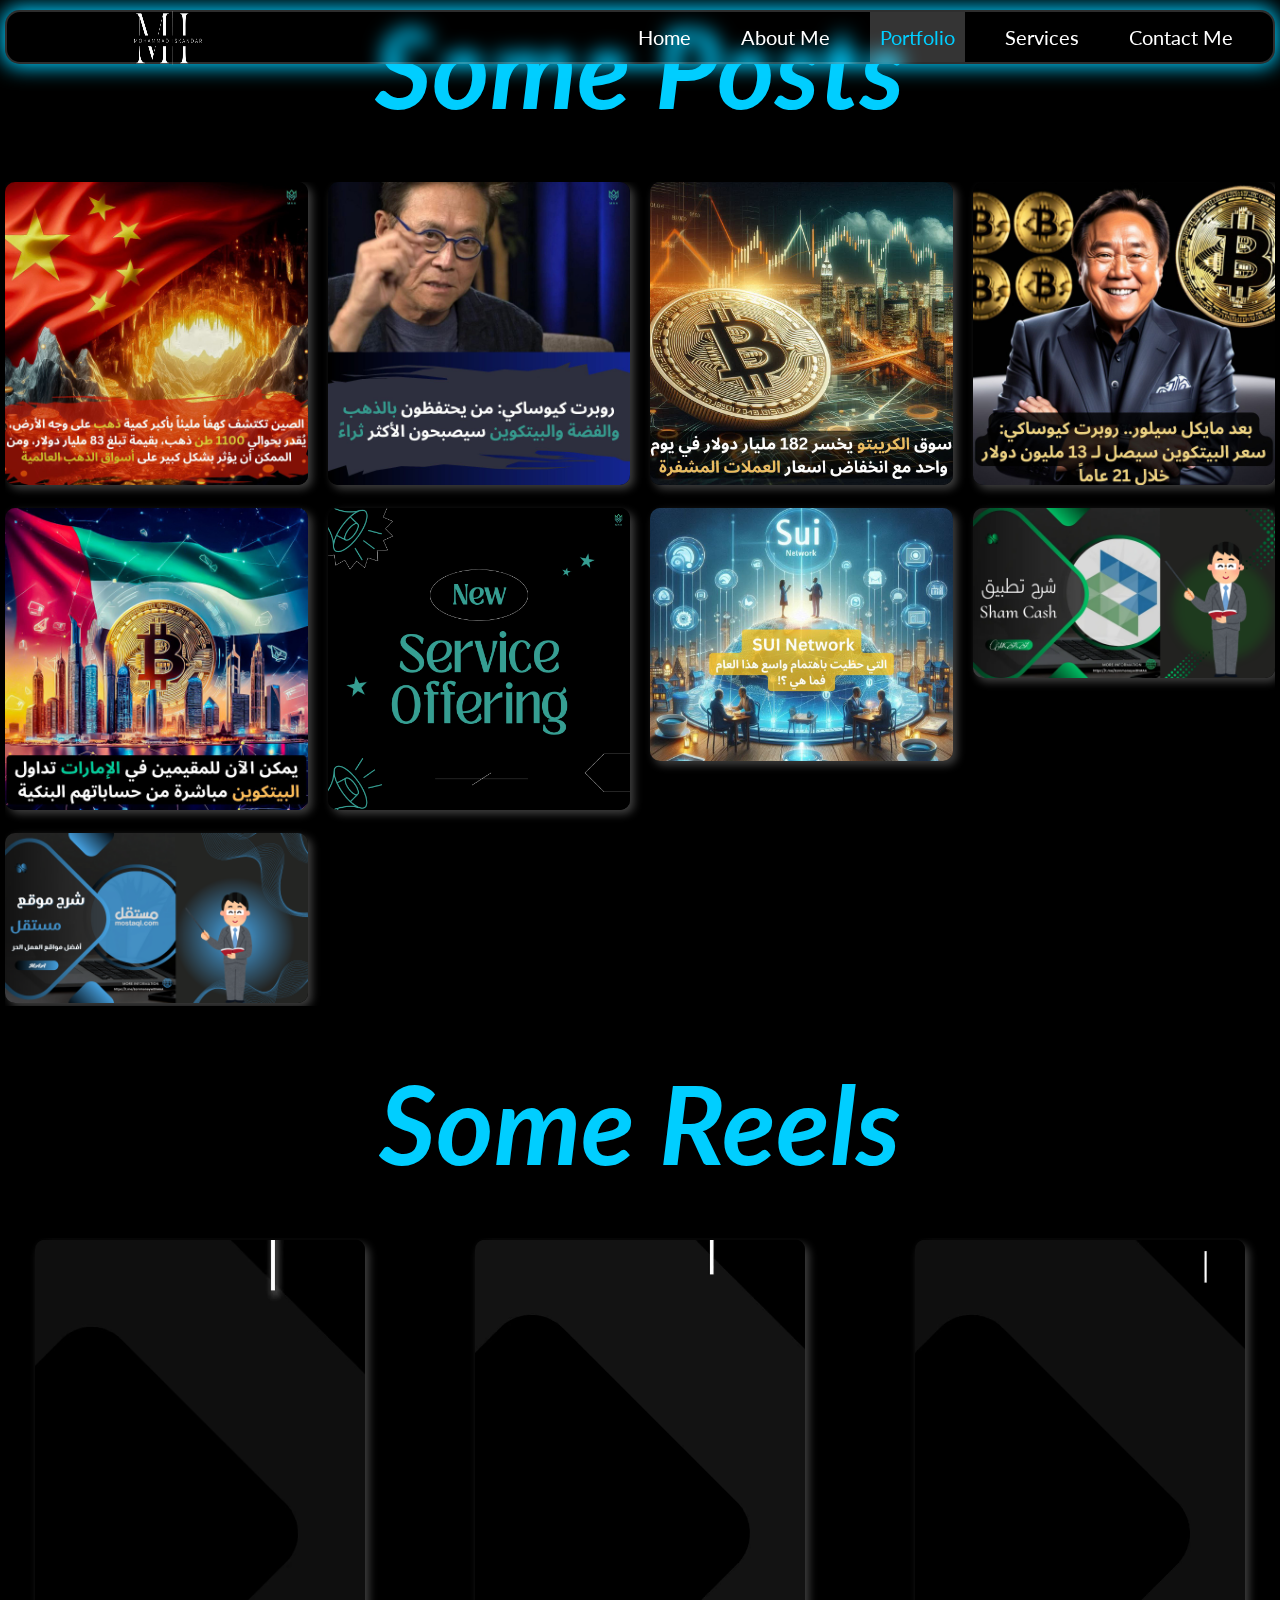
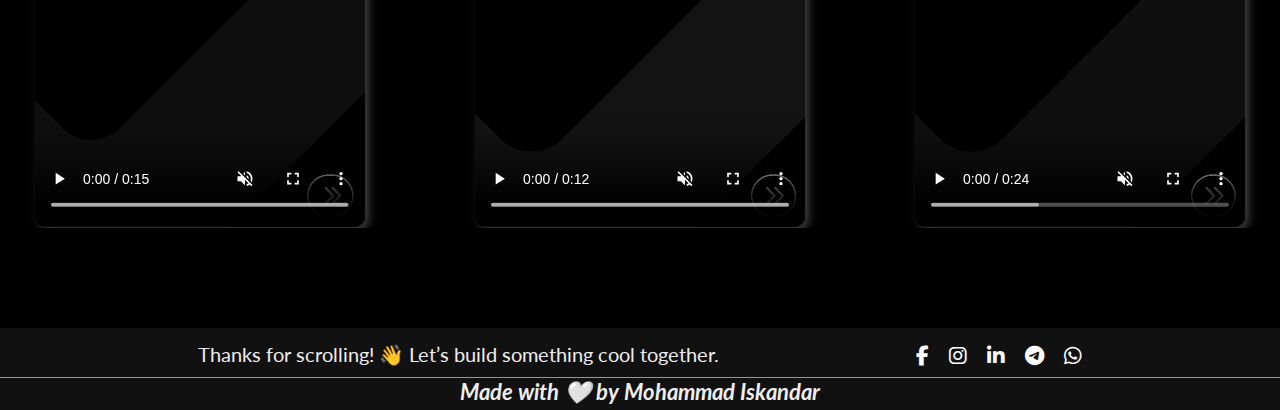
<file: HTML_Files/MAAWorks.html>
<!DOCTYPE html>
<html lang="en">
<head>
    <meta charset="UTF-8">
    <meta name="viewport" content="width=device-width, initial-scale=1.0">
    <title>MAA Works</title>
    <!-- google-fonts  -->
    <link rel="preconnect" href="https://fonts.googleapis.com">
    <link rel="preconnect" href="https://fonts.gstatic.com" crossorigin>
    <link href="https://fonts.googleapis.com/css2?family=Lato:ital,wght@0,100;0,300;0,400;0,700;0,900;1,100;1,300;1,400;1,700;1,900&display=swap" rel="stylesheet"></head>
    <!-- css files  -->
    <link rel="stylesheet" href="../CSS_Files/main.css">
    <!-- font-awesome -->
    <link rel="stylesheet" href="https://cdnjs.cloudflare.com/ajax/libs/font-awesome/6.4.0/css/all.min.css">
    <link rel="shortcut icon" type="x-icon" href="../Images/XIcon.png">
    <body class="body_container">
        <section class="loader" id="preloader">
            <div class="slider" style="--i:0"></div>
            <div class="slider" style="--i:1"></div>
            <div class="slider" style="--i:2"></div>
            <div class="slider" style="--i:3"></div>
            <div class="slider" style="--i:4"></div>
        </section>
    <header class="container">
        <nav>
            <div class="logo">
                <a href=""><img src="../Images/Logo.png" alt="Mohammad_iskandar_logo"></a>
            </div>
            <ul class="links">
                <i class="fa-solid fa-bars mobile-trigger"></i>
                <li><a href="../index.html" >Home</a></li>
                <li><a href="../index.html">About Me</a></li>
                <li class="portfolioLi">
                    <a href="../index.html" class="active">Portfolio</a>
                        <ul class="works">
                            <li><a href="MiskCampingWorks.html">Misk Camping</a></li>
                            <li><a href="MAAWorks.html" class="active">MAA</a></li>
                            <li><a href="CoursesHubWorks.html">Courses Hub</a></li>
                        </ul> 
                </li>
                <li><a href="../index.html">Services</a></li>
                <li><a href="../index.html">Contact Me</a></li>
            </ul>
            <div class="mobile-overlay">
                <div class="mobile-content">
                    <span class="mobile-close">&times;</span>
                    <ul class="mobile-list">
                        <li><a href="../index.html">Home</a></li>
                        <li><a href="../index.html">About Me</a></li>
                        <li class="portfolioLi">
                            <a href="../index.html"class="active">Portfolio</a>
                                <ul class="works">
                                    <li><a href="MiskCampingWorks.html">Misk Camping</a></li>
                                    <li><a href="MAAWorks.html" class="active">MAA</a></li>
                                    <li><a href="CoursesHubWorks.html">Courses Hub</a></li>
                                </ul> 
                        </li>
                        <li><a href="../index.html">Services</a></li>
                        <li><a href="../index.html">Contact Me</a></li>
                    </ul>
                </div>
            </div>
        </nav>
    </header>
    <div class="container postsAndReels maa">
        <h1 class="main-title">
            <span class="fast-flicker">Some </span>  <span class="flicker"> Posts </span> 
        </h1>
        <div class="posts">
            <div class="post 1"><img src="../Images/MAA/p1.jpg" alt="" loading="lazy" class="box hidden"id="main-img"></div>
            <div class="post 2"><img src="../Images/MAA/p2.jpg" alt="" loading="lazy" class="box hidden"></div>
            <div class="post 3"><img src="../Images/MAA/p3.jpg" alt="" loading="lazy" class="box hidden"></div>
            <div class="post 4"><img src="../Images/MAA/p4.jpg" alt="" loading="lazy" class="box hidden"></div>
            <div class="post 5"><img src="../Images/MAA/p5.jpg" alt="" loading="lazy" class="box hidden"></div>
            <div class="post 6"><img src="../Images/MAA/p6.png" alt="" loading="lazy" class="box hidden"></div>
            <div class="post 7"><img src="../Images/MAA/p7.jpg" alt="" loading="lazy" class="box hidden"></div>
            <div class="post 8"><img src="../Images/MAA/p8.png" alt="" loading="lazy" class="box hidden"></div>
            <div class="post 8"><img src="../Images/MAA/p9.png" alt="" loading="lazy" class="box hidden"></div>
        </div>
        <h1 class="main-title">
            <span class="fast-flicker">Some </span>  <span class="flicker"> Reels </span> 
        </h1>
        <div class="reels">
            <div class="reel 1" class="box hidden"><video src="../Reels/MAA/r1.mp4" controls muted alt="reel1"></video></div>
            <div class="reel 2" class="box hidden"><video src="../Reels/MAA/r2.mp4" controls muted alt="reel2"></video></div>
            <div class="reel 3" class="box hidden"><video src="../Reels/MAA/r3.mp4" controls muted alt="reel3"></video></div>
        </div>
    </div>

    <footer class="site-footer">
        <div class="parAndIcons">
            <p>Thanks for scrolling! 👋 Let’s build something cool together.</p>
            <div class="social-icons">
                <a href="https://www.facebook.com/mohammad.skendar?mibextid=ZbWKwL" target="_blank" class="facebook" alt ="Link For My Facebook Account"><i class="fa-brands fa-facebook-f"></i></a>
                <a href="https://www.instagram.com/mohammad_h_iskandar?igshid=OGQ5ZDc2ODk2ZA==" target="_blank" class="instagram"alt ="Link For My Instagram Account"><i class="fa-brands fa-instagram"></i></a>
                <a href="https://www.linkedin.com/in/mohammad-iskandar-b08191288/"  target="_blank" class="linkedin"alt ="Link For My Linkedin Account"><i class="fa-brands fa-linkedin-in"></i></a>
                <a href="https://t.me/Mohammadiskandar" target="_blank" class="telegram" alt ="Link For My telegram Account" ><i class="fa-brands fa-telegram"></i></a>
                <a href="https://wa.me/message/3RIU5T7NWC5PE1" target="_blank" class="whatsapp" alt ="Link For My whatsapp Account" ><i class="fa-brands fa-whatsapp"></i></a>
            </div>
        </div>
        <p class="madeWith">Made with 🤍 by Mohammad Iskandar</p>
    </footer>
    <script src="../JS_Files/animations.js"></script> 
</body>
</html>
</file>
<file: CSS_Files/main.css>
* {
    margin: 0;
    padding: 0;
    box-sizing: border-box;
    -moz-box-sizing: border-box;
    -webkit-box-sizing: border-box;
}
:root
{
    --main-transition : 0.5s ;
    --special-text-color : #00ceff ;
    --gradient-color-1: #4e54c8;
    --gradient-color-2: #8f94fb;
    --gradient-color-3: #6a11cb;
}
/* Google Fonts */
.lato-thin {
    font-family: "Lato", sans-serif;
    font-weight: 100;
    font-style: normal;
}

.lato-light {
    font-family: "Lato", sans-serif;
    font-weight: 300;
    font-style: normal;
}

.lato-regular {
    font-family: "Lato", sans-serif;
    font-weight: 400;
    font-style: normal;
}

.lato-bold {
    font-family: "Lato", sans-serif;
    font-weight: 700;
    font-style: normal;
}

.lato-black {
    font-family: "Lato", sans-serif;
    font-weight: 900;
    font-style: normal;
}

.lato-thin-italic {
    font-family: "Lato", sans-serif;
    font-weight: 100;
    font-style: italic;
}

.lato-light-italic {
    font-family: "Lato", sans-serif;
    font-weight: 300;
    font-style: italic;
}

.lato-regular-italic {
    font-family: "Lato", sans-serif;
    font-weight: 400;
    font-style: italic;
}

.lato-bold-italic {
    font-family: "Lato", sans-serif;
    font-weight: 700;
    font-style: italic;
}

.lato-black-italic {
    font-family: "Lato", sans-serif;
    font-weight: 900;
    font-style: italic;
}
/* End Google Fonts */
html,
body {
    height: auto;
    width: 100%;
    font-family: "Lato", sans-serif;
    background-color: black;
    scroll-behavior: smooth;
}
.body_container
{
    max-width: 1366px;
    margin: auto;
}
@media (max-width:300px)
{
    body{
        width: fit-content;
        height: auto;
    }
}
::-webkit-scrollbar
{
    width: 9px;
    
}
::-webkit-scrollbar-track
{   
    background: #232323;
    border-radius: 10px;
}
::-webkit-scrollbar-thumb
{
    background-color: var(--special-text-color);
    border-radius: 10px;
}

::-webkit-scrollbar-thumb:hover
{
    background-color: #029ec3;
}
.container  
{
    width: -webkit-fill-available;
    margin: 0 5px 0 5px;
}

.title {
    position: absolute;
    top: 50%;
    left: 50%;
    transform: translate(-50%, -50%);
    background: rgb(255 255 255 / 26%);
    border-radius: 10px;
    border: 1px solid rgb(255 255 255 / 15%);
    backdrop-filter: blur(10px);
    -webkit-backdrop-filter: blur(10px);
    font-size: 30px;
    font-family: sans-serif;
    padding: 30px 40px;
    text-align: center;
    line-height: 1.4;
}
header{
    backdrop-filter: blur(10px);
    box-shadow: 0px 0px 20px 3px var(--special-text-color);
    border: 2px solid rgb(255 255 255 / 18%);
    border-radius: 15px;
    z-index: 20;
    position: fixed;
    top: 10px;
    height: 6vh;
    left: 0;
}
nav{
    display: flex;
    justify-content: space-between;
    align-items: center;
    height: 100%;
}
nav .logo img {
    width: 100px;
    height: 6vh;
    margin-left: 110px;
    transform: translateY(2px);
}
nav ul 
{
    display: flex;
    justify-content: space-evenly;
    align-items: center;
    list-style: none;
    height: 100%;
}
nav ul i {
    display: none !important;
}
nav ul.links li {
    margin-right: 30px;
    font-size: 20px;
    height: 100%;
    position: relative;
}
nav ul li a {
    text-decoration: none;
    color: white;
    height: 100%;
    display: flex;
    align-items: center;
    justify-content: center;
    padding: 0 10px;
    transition: var(--main-transition);
}
nav ul li a.active
{
    background: #eeeeee38;
    color: var(--special-text-color);
}
nav ul li a:hover
{
    background: #eeeeee38;
    color: var(--special-text-color);
}
/* Media  for header */
/* Mobile - Small devices (up to 767px) */
@media (max-width: 450px) {
    nav .logo img{
        width: 80px !important;
        height: 4vh !important;
    }
}
@media (max-width: 767px) {
    nav .logo img{
        width: 90px ;
        height: 6vh ;
        margin-left: 20px;
        transform: translateY(2px);
    }
    nav ul i {
        display: block !important;
        margin-right: 25px;
        font-size: 30px;
    }
    nav ul.links li{
        display: none;
    }
}

/* Tablet - Medium devices (768px to 1024px) */
@media (min-width:768px) and (max-width:1024px) {
    nav ul li{
        font-size: 15px;
    }
    nav .logo img
    {
        margin-left: 50px;
        transform: translateY(2px);

    }
}
.mobile-trigger {
    display: none !important;
    cursor: pointer !important; 
    color: white;
    font-size: 1.8rem;
    margin-right: 25px;
    transition: var(--main-transition);
}

.mobile-trigger:hover {
    opacity: 0.8;
    color: var(--special-text-color);
}
.mobile-overlay {
    display: none;
    position: fixed;
    top: 0;
    left: 0;
    width: 100%;
    height: 100%;
    background: rgb(0 0 0 / 12%);
    z-index: 9999;
    backdrop-filter: blur(10px);
    border-radius: 10px;
}
.mobile-content {
    position: relative;
    background: rgb(0 0 0 / 94%);
    width: 85%;
    max-width: 320px;
    margin: 10vh auto;
    padding: 30px;
    border-radius: 15px;
    border: 1px solid rgba(255, 255, 255, 0.25);
    overflow: hidden;
}
.mobile-close {
    position: absolute;
    top: 15px;
    right: 20px;
    color: white;
    font-size: 2.2rem;
    cursor: pointer;
    transition: var(--main-transition);
}
.mobile-close:hover {
    transform: scale(1.2);
    color: var(--special-text-color);
}
.mobile-list {
    list-style: none;
    display: flex;
    flex-direction: column;
    gap: 25px;
    margin-top: 20px;
}
.mobile-list li
{
    width: 150%;
}
.mobile-list li a {
    color: white !important;
    font-size: 1.3rem;
    text-decoration: none;
    padding: 12px 20px;
    display: block;
    border-radius: 8px;
    transition: var(--main-transition);
    border: 1px solid transparent;
    text-align: center;
}
.mobile-list li a:hover {
    background: rgba(238, 238, 238, 0.18);
    border-color: rgba(255, 255, 255, 0.2);
}
@media (max-width: 767px) {
    .desktop-menu {
        display: none !important;
    }
    
    .mobile-trigger {
        display: block !important;
    }
    
    .mobile-overlay.active {
        display: block;
    }
}
/* Start hero Sections */
.landing {
    display: flex;
    flex-wrap: wrap;
    height: 100vh;
    margin-bottom: 100px;
}
.hero_section {
    display: flex;
    flex-direction: row;
    flex-wrap: wrap;
    position: relative;
    height: 100vh;
    width: 100%;
}
.introduction 
{
    width: 740px;
    color: white;
    position: relative;
    height: fit-content;
    top: 50%;
    transform: translateY(-40%) !important;
    transition: var(--main-transition);
}
.hero_section .introduction h1 
{
    margin-left: 70px;
    font-size: 37px;
}
.hero_section .introduction h1 span
{
    font-size: 50px;
    color: var(--special-text-color);
}
.hero_section .introduction h2 
{
    margin : 20px 0 30px 70px;
    line-height: 1.4;
}
.hero_section .photo img 
{
    position: absolute;
    top: 18%;
    right: -5px;
    width: 570px;
    height: 570px;
    filter: drop-shadow(2px 4px 6px black) brightness(1.7);
    transition: var(--main-transition);
}
.hero_section .photo img.myImageForMobile
{
    display: none;
}
.cvAndSocial{
    display: flex;
    justify-content: space-evenly;
    align-items: center;
    gap: 30px;
}
.cvAndSocial a{
    color: white;
    text-decoration: none;
    display: flex;
    align-items: center;
    width: fit-content;
    padding: 5px 20px;
    border-radius: 10px;
    gap: 10px;
}
.cvAndSocial .socialMediaLinks
{
    display: flex;
}
.cvAndSocial .socialMediaLinks a{
    background: none  ;
    transition: var(--main-transition);
    font-size: 20px;
}
.cvAndSocial .socialMediaLinks a:hover{
    color: var(--special-text-color);
    transform: scale(1.1);
}
/* media for hero section  */
@media (max-width:450px) {
    .hero_section .photo img.myImageForMobile
        {
            display: block ;
            width: 130px !important;
            height: 130px !important;
            filter: brightness(1);
            position: relative;
            left: 0px !important;
            top: 31% !important;
        } 
        .introduction
        {
            top: 44%;
        }
}
@media (max-width: 767px)
{
        .hero_section .photo img {
        display: none;
        }
        .hero_section .photo img.myImageForMobile
        {
            position: relative;
            left: 0px;
            top: 57%;
            width: 180px;
            height: 170px;
            display: block;
            filter: brightness(1);
        } 
        .introduction
        {
            width: -webkit-fill-available;

            text-align: center;
        }
        .hero_section .introduction h1 ,
        .hero_section .introduction h2
        {
            margin-left: 0px;
        }
        .hero_section .introduction h1 br.break
        {
            display: block !important;
        }
        .hero_section .introduction h1 span
        {
            font-size: 37px;
        }
        .cvAndSocial
        {
            flex-direction: column;
        }
}
@media (min-width:768px) and (max-width:1024px)
{
    nav ul.links li{
        font-size: 17px;
    }
    .hero_section .photo img {
        display: none;
        }
}
/* AboutME_Contanier */
.about_me
{
    display: flex;
    height: 100vh;
    gap: 50px;
    position: relative;
    justify-content: center;
    align-items: center;
    margin-bottom: 70px;
}
.about_me_container
{
    position: relative;
    top: -90%;
    display: flex;
    flex-direction: row;
    margin: 0px 40px;
    flex-wrap: wrap;
    gap: 20px;
}
.about_me .text 
{
    width: -webkit-fill-available;
    max-width: 740px;
    color: white;
    transition: var(--main-transition);
}
.about_me .text h1 ,
.portfolio h1.main-title,
.services h1.main-title,
.contactme h1.main-title,
.postsAndReels h1.main-title
{
    font-size: 110px;
    font-style: italic;
    color: var(--special-text-color);
    position: relative;
    transition: var(--main-transition);
    z-index: 10;
    text-align: center;
}
.about_me .text h1
{
    left: -24%;
    top: 10%;
}
.about_me .text p
{
    font-size: 24px;
    line-height: 1.4;
    position: relative;
    top: 30px;
    text-align: justify;
    max-width: 700px;
}
.about_me .about_me_img img
{
    width: 450px;
    height: 540px;
    border-radius: 20%;
    box-shadow: 0px 0px 11px var(--special-text-color);
    top: 30px;
    position: relative;
    transition: var(--main-transition);
    filter: brightness(1.2);
}
.about_me_container .socialMediaLinks
{
    display: flex;
    position: relative;
    z-index: 1;
    gap: 30px;
    right: 0%;
    bottom: 140px;
}
.about_me_container .socialMediaLinks a{
    background: none  ;
    transition: var(--main-transition);
    font-size: 20px;
    color: white;
}
.socialMediaLinks a:hover{
    color: var(--special-text-color);
    transform: scale(1.1);
}
@media (max-width:900px)
{
    .about_me
    {
        flex-wrap: wrap;
        margin: 0 10px 150px;
    }
    .about_me .about_me_img
    {
        margin: auto !important;
    }
    .about_me .about_me_img img{
        width: 360px !important;
        height: 470px !important;
    
    }
    .about_me .text{
        top: -16%;
        position: relative;
        height: fit-content;
        text-align: center;
        max-width: 900px;
    }
    .about_me .text h1,
    .portfolio h1.main-title,
    .services h1.main-title,
    .contactme h1.main-title,
    .postsAndReels h1.main-title
    {
        font-size: 69px;
        left: 0%;
        top: -16%;
    }
    .about_me .text p
    {
        top: 0;
        font-size: 17px;
        margin: auto;
        text-align: center;
    }
    .about_me_container .about_me_img img
    {
        height: 200px;
        width: 200px;
        border-radius: 50%;
        filter: drop-shadow(2px 4px 6px black);
    }
}
@media (min-width:901px) and (max-width:1124px)
{
    .about_me{
        gap: 30px;
    }
    .about_me .about_me_img img
    {
        width: 400px;
        height: 450px;
    }
    .about_me .text {
        width: 400px;
    }
    .about_me .text h1
    {
        font-size: 90px;
        left: -35%;
        top: 10%;
        width: 570px;
    }
    .about_me .text p {
        font-size: 24px;
        top: 80px;
        max-width: 700px;
        width: 430px;
    }
}
.spikes 
{
    position: relative;
}
.spikes::after {
    content: '';
    position: absolute;
    right: 0;
    left: 0;
    top: -67px;
    z-index: 1;
    display: block;
    height: 60px;
    background-size: 30px 100%;
    background-image: linear-gradient(135deg, var(--special-text-color) 25%, transparent 25%), linear-gradient(225deg, var(--special-text-color) 25%, transparent 25%);
    background-position: 0 0;
}
@media (max-width :450px)
{
    .spikes::after {
        top: -140px !important;
    }
}
/* portfolio */
h1.portfolio-title {
    text-align: center !important;
    color: white !important;
    font-size: 100px !important;
    color: var(--special-text-color) !important;
    text-shadow: 7px 6px 20px var(--gradient-color-2) !important;
}
.portfolio .wrap h1 {
    font-size: 37px;
    color: white;
    width: 189px;
    margin: auto;
}
.portfolio p {
	font-size: max(10pt, 2.5vmin);
	line-height: 1.4;
	margin-bottom: 1.5rem;
    font-weight: bold;
    color: black;
    position: relative;
    top: 10px;
}
.portfolio .wrap {
	display: flex;
	flex-wrap: nowrap;
	justify-content: space-between;
	width: 900px;
	height: 65vmin;
	margin: 2rem auto;
	transition: var(--main-transition);
	position: relative;
	overflow: hidden;
    border: 2px solid white;
    border-radius: 15px;
    box-shadow: 0px 0px 30px #707070;

}
.portfolio .overlay {
	position: relative;
	display: flex;
	width: 100%;
	height: 100%;
	padding: 1rem 0.75rem;
	background: #a6976e;
	transition: 0.4s ease-in-out;
	z-index: 1;
}
.portfolio .overlay-content {
	display: flex;
	flex-direction: column;
	justify-content: space-between;
	width: 15vmin;
	height: 100%;
	padding: 0.5rem 0 0 0.5rem;
	border: 3px solid;
	border-image: linear-gradient(
			to bottom,
			var(--gradient-color-1) 5%,
			var(--gradient-color-2) 35% 65%,
			var(--gradient-color-3) 95%
		)
		0 0 0 100%;
	transition: 0.3s ease-in-out 0.2s;
	z-index: 1;
}
.portfolio .overlay.miskcamping .overlay-content,
.portfolio .overlay.courseshub .overlay-content
{
    border-image: linear-gradient(to bottom, #a6976e 5%, #5a4e3e 35% 65%, #ffffff 95%) 0 0 0 100%;
}
.portfolio .overlay.miskcamping .dot,
.portfolio .overlay.courseshub .dot
{
    background: #a6976e;
    border: 1px solid #5a4e3e;
}
.portfolio .image-content {
	position: absolute;
	top: 0;
	right: 0;
	width: 60vmin;
	height: 100%;
	background-image: url(../Images/MISKcAMPING.jpg);
	background-size: cover;
	transition: 0.3s ease-in-out;
}
.portfolio .overlay.MAA .image-content 
{
    background-image: url(../Images/MAA.jpg);
}
.portfolio .overlay.courseshub .image-content 
{
    background-image: url(../Images/CourseHub.jpg);
}
.portfolio .overlay.MAA .overlay-content
{
    border-image: linear-gradient(to bottom, #3fd3a2 5%, #379889 35% 65%, #000000 95%) 0 0 0 100%;
}
.portfolio .overlay.MAA 
{
    background: #358e76;
}
.portfolio .wrap.MAA .buttons ,
.portfolio .wrap.courseshub .buttons 
{
    display: flex;
}
.portfolio .wrap.MAA .buttons button.see_more ,
.portfolio .wrap.courseshub .buttons button.see_more
{
    transform: rotateX(0);
    left: 0%;
    width: 180px;
}
.portfolio .wrap.courseshub .buttons button.see_more a 
{
    font-size: 15px;
}
.portfolio .inset {
    max-width: 50%;
    margin: 5px 10px 1px 0;
    border-radius: 1em;
    float: left;
    width: 200px;
    height: 180px;
    background-size: cover;
    }
.portfolio .wrap.miskcamping .inset 
{
    animation: change-bg-misk 12s linear infinite;
} 
@keyframes change-bg-misk {
    0%{background-image: url(../Images/About\ Us.png);}
    50%{background-image: url(../Images/Contact\ Us.png);}
    75%{background-image: url(../Images/Our\ Location.png);}
    100%{background-image: url(../Images/MiskCamping.png);}
}
.portfolio .wrap.MAA .inset 
{
    animation: change-bg-maa 12s linear infinite;
} 
@keyframes change-bg-maa {
    0%{background-image: url(../Images/MAA-1.jpg);}
    50%{background-image: url(../Images/MAA-2.jpg);}
    75%{background-image: url(../Images/MAA-3.jpg);}
    100%{background-image: url(../Images/MAA-4.jpg);}
}
.portfolio .wrap.courseshub .inset 
{
    animation: change-bg-courseshub 6s linear infinite;
} 
@keyframes change-bg-courseshub {
    0%{background-image: url(../Images/CS/p2.png);}
    100%{background-image: url(../Images/CS/p1.png);}
}
.portfolio .dots {
	position: absolute;
	bottom: 1rem;
	right: 2rem;
	display: flex;
	flex-direction: row;
	justify-content: space-around;
	align-items: center;
	width: 55px;
	height: 4vmin;
	transition: 0.3s ease-in-out 0.3s;
}
.portfolio .dot {
	width: 14px;
	height: 14px;
	background: var(--special-text-color);
	border: 1px solid indigo;
	border-radius: 50%;
	transition: 0.3s ease-in-out 0.3s;
}
.portfolio .wrap.MAA .dot
{
    background: #358e76;
    border: 1px solid #000000;
}
.portfolio .text {
	position: absolute;
	top: 0;
	right: 0;
	width: 60vmin;
	height: 100%;
	padding: 3vmin 4vmin;
	background: #fff;
	box-shadow: inset 1px 1px 15px 0 rgba(0 0 0 / 0.4);
    overflow-y: scroll;
}
.portfolio .text::-webkit-scrollbar
{
    width: 0px !important;
}
.portfolio .wrap.miskcamping .text,
.portfolio .wrap.courseshub .text
{
    background-color: #a6976e;
}
.portfolio .wrap.MAA .text
{
    background-color: #358e76;
}
.portfolio .text button.see_more
{
    border: none;
    background-color: transparent;
    position: relative;
    transform: translateX(-50%);
    left: 50%;
}   
.portfolio .text button.see_more a
{
    color: white;
    text-decoration: none;
    font-weight: bold;
    font-size: 16px;
}
@keyframes button-bg {
    0%{
        left: 0;
    }
    100%{
        left: 290px;
    }
}
.portfolio .wrap:hover .overlay {
	transform: translateX(-60vmin);
}
.portfolio .wrap:hover .image-content {
	width: 30vmin;
}
.portfolio .wrap:hover .overlay-content {
	border: none;
	transition-delay: 0.2s;
	transform: translateX(60vmin);
}
.portfolio .wrap:hover .dots {
	transform: translateX(1rem);
}
.portfolio .wrap:hover .dots .dot {
	background: white;
}

/* Animations and timing delays */
.portfolio .animate {
	animation-duration: 0.7s;
	animation-timing-function: cubic-bezier(0.26, 0.53, 0.74, 1.48);
	animation-fill-mode: backwards;
}
.portfolio .text button.see_more a
    {
        font-size: 13px !important;
    }
/* Pop In */
.portfolio .pop {
	animation-name: pop;
}
@keyframes pop {
	0% {
		opacity: 0;
		transform: scale(0.5, 0.5);
	}
	100% {
		opacity: 1;
		transform: scale(1, 1);
	}
}

/* Slide In */
.portfolio .slide {
	animation-name: slide;
}
@keyframes slide {
	0% {
		opacity: 0;
		transform: translate(4em, 0);
	}
	100% {
		opacity: 1;
		transform: translate(0, 0);
	}
}

/* Slide Left */
.portfolio .slide-left {
	animation-name: slide-left;
}
@keyframes slide-left {
	0% {
		opacity: 0;
		transform: translate(-40px, 0);
	}
	100% {
		opacity: 1;
		transform: translate(0, 0);
	}
}

.portfolio .slide-up {
	animation-name: slide-up;
}
@keyframes slide-up {
	0% {
		opacity: 0;
		transform: translateY(3em);
	}
	100% {
		opacity: 1;
		transform: translateY(0);
	}
}

.portfolio .delay-1 {
	animation-delay: 0.3s;
}
.portfolio .delay-2 {
	animation-delay: 0.6s;
}
.portfolio .delay-3 {
	animation-delay: 0.9s;
}
.portfolio .delay-4 {
	animation-delay: 1.2s;
}
.portfolio .delay-5 {
	animation-delay: 1.5s;
}
.portfolio .delay-6 {
	animation-delay: 1.8s;
}
.portfolio .delay-7 {
	animation-delay: 2.1s;
}
.portfolio .delay-8 {
	animation-delay: 2.4s;
}
/* media quiry */
@media (max-width:450px) {
    .portfolio .wrap
    {
        width: 370px !important;
        height: 125vmin !important;
    }
    .portfolio .wrap:hover .image-content
    {
        width: 0vmin;
    }
    .portfolio .wrap:hover .text
    {
        width: 84vmin;
    }
    .portfolio .wrap:hover .overlay-content
    {
        transform: translateX(-10vmin);
    }
    .portfolio .wrap:hover .overlay
    {
        transform: translateX(-85vmin);
    }
    .portfolio .wrap:hover h1
    {
        width: 0px;
    }
    .portfolio .wrap h1
    {
        width: 0px;
        font-size: 23px;
        line-height: 1.7;
        margin: auto 0;
    }
    .portfolio p
    {
        font-size: max(11.5pt, 2.5vmin);
    }
    .portfolio .text
    {
        background: #e8e2cc; 
    }
    .portfolio .image-content{
        width: 50vmin;
        background-position-x: center;
    }
    .portfolio .text .inset + p
    {
        margin-bottom: 3.7rem !important;
    }
    .portfolio .wrap.MAA .buttons button.see_more ,
    .portfolio .wrap.courseshub .buttons button.see_more
    {
        width: 150px !important;
    }
    .portfolio .text button.see_more a
    {
        font-size: 13px !important;
    }
}
@media (min-width:451px) and (max-width:1200px)
{
    .portfolio .wrap
    {
        width: auto;
    }
}
.animated-button1 {
    background: linear-gradient(-30deg, #000000f0 50%, #141518 50%);
    padding: 10px;
    display: inline-block;
    -webkit-transform: translate(0%, 0%);
    transform: translate(0%, 0%);
    overflow: hidden;
    color: #d4e0f7;
    font-size: 20px;
    letter-spacing: 1.5px;
    text-align: center;
    text-decoration: none;
    -webkit-box-shadow: 0 20px 50px rgba(0, 0, 0, 0.5);
    box-shadow: 0 20px 50px rgba(0, 0, 0, 0.5);
    border-radius: 10px;
    cursor: pointer;
  }
  .animated-button1::before {
    content: '';
    position: absolute;
    top: 0px;
    left: 0px;
    width: 100%;
    height: 100%;
    background-color: #8592ad;
    opacity: 0;
    -webkit-transition: .2s opacity ease-in-out;
    transition: .2s opacity ease-in-out;
  }
  .animated-button1:hover::before {
    opacity: 0.2;
  }
  .animated-button1 span {
    position: absolute;
  }
  .animated-button1 span:nth-child(1) {
    top: 0px;
    left: 0px;
    width: 100%;
    height: 2px;
    background: -webkit-gradient(linear, right top, left top, from(rgba(8, 20, 43, 0)), to(#2662d9));
    background: linear-gradient(to left, rgba(8, 20, 43, 0), var(--special-text-color));
    -webkit-animation: 2s animateTop linear infinite;
    animation: 2s animateTop linear infinite;
  }
  @-webkit-keyframes animateTop {
    0% {
      -webkit-transform: translateX(100%);
              transform: translateX(100%);
    }
    100% {
      -webkit-transform: translateX(-100%);
              transform: translateX(-100%);
    }
  }
  
  @keyframes animateTop {
    0% {
      -webkit-transform: translateX(100%);
              transform: translateX(100%);
    }
    100% {
      -webkit-transform: translateX(-100%);
              transform: translateX(-100%);
    }
  }
  .animated-button1 span:nth-child(2) {
    top: 0px;
    right: 0px;
    height: 100%;
    width: 2px;
    background: -webkit-gradient(linear, left bottom, left top, from(rgba(8, 20, 43, 0)), to(#2662d9));
    background: linear-gradient(to top, rgba(8, 20, 43, 0), var(--special-text-color));
    -webkit-animation: 2s animateRight linear -1s infinite;
            animation: 2s animateRight linear -1s infinite;
  }
@-webkit-keyframes animateRight {
    0% {
      -webkit-transform: translateY(100%);
              transform: translateY(100%);
    }
    100% {
      -webkit-transform: translateY(-100%);
              transform: translateY(-100%);
    }
  }
@keyframes animateRight {
    0% {
      -webkit-transform: translateY(100%);
              transform: translateY(100%);
    }
    100% {
      -webkit-transform: translateY(-100%);
              transform: translateY(-100%);
    }
  }
.animated-button1 span:nth-child(3) {
    bottom: 0px;
    left: 0px;
    width: 100%;
    height: 2px;
    background: -webkit-gradient(linear, left top, right top, from(rgba(8, 20, 43, 0)), to(#2662d9));
    background: linear-gradient(to right, rgba(8, 20, 43, 0), var(--special-text-color));
    -webkit-animation: 2s animateBottom linear infinite;
    animation: 2s animateBottom linear infinite;
}
  
  @-webkit-keyframes animateBottom {
    0% {
      -webkit-transform: translateX(-100%);
              transform: translateX(-100%);
    }
    100% {
      -webkit-transform: translateX(100%);
              transform: translateX(100%);
    }
  }
  
  @keyframes animateBottom {
    0% {
      -webkit-transform: translateX(-100%);
              transform: translateX(-100%);
    }
    100% {
      -webkit-transform: translateX(100%);
              transform: translateX(100%);
    }
  }
  
.animated-button1 span:nth-child(4) {
    top: 0px;
    left: 0px;
    height: 100%;
    width: 2px;
    background: -webkit-gradient(linear, left top, left bottom, from(rgba(8, 20, 43, 0)), to(#2662d9));
    background: linear-gradient(to bottom, rgba(8, 20, 43, 0), var(--special-text-color));
    -webkit-animation: 2s animateLeft linear -1s infinite;
    animation: 2s animateLeft linear -1s infinite;
  }
  
  @-webkit-keyframes animateLeft {
    0% {
      -webkit-transform: translateY(-100%);
              transform: translateY(-100%);
    }
    100% {
      -webkit-transform: translateY(100%);
              transform: translateY(100%);
    }
  }
  
  @keyframes animateLeft {
    0% {
      -webkit-transform: translateY(-100%);
              transform: translateY(-100%);
    }
    100% {
      -webkit-transform: translateY(100%);
              transform: translateY(100%);
    }
  }
  /* start services */
.services
{
    padding-top: 100px;
    padding-bottom: 100px;
    background-color: var(--section-color);
    position: relative;
}
.services .container{
    display: grid;
    grid-template-columns: repeat(auto-fill,minmax(300px,1fr));
    gap: 50px;
}
.services .container .box
{
    background-color: #000000;
    position: relative;
    counter-increment: services;
    box-shadow: inset 0 0 20px 0px #00ceff;
    border-radius: 10px;
    color: white;
    height: auto;
    overflow: hidden;
    display: flex;
    justify-content: center;
    align-items: center;
    flex-direction: column;
    transition: var(--main-transition);
}
.services .container .box:hover .info::after
{
    width: 100%;
}
.services .container .box::before
{   
    content: '';
    top: -3px;
    height: 3px;
    position: absolute;
    background-color: var(--special-text-color);
    transform: translateX(-50%);
    left: 50%;
    width: 0;
    transition: var(--main-transition);
}
.services .container .box:hover::before
{
    animation: services 0.4s linear;
}
.services .container .box:hover
{
    transform: translateY(-10px);
    transition: 0.4s;
}
.services .container .box i 
{
    transform: translateX(-50%);
    left: 50%;
    position: relative;
    color: #00ceff;
    margin: 30px auto 20px;
}
.services .container .box h3
{
    text-align: center;
    font-size: 30px;
    font-weight: bold;
    color: var(--main-color);
    margin: 10px auto 20px;
    width: 250px;
}
.services .container .box p 
{
    text-align: center;
    margin: 0 10px 20px;
    position: relative;
    bottom: -100px;
}
.services .container .box p.animate-slide {
    animation: slideup 1s ease forwards;
}
.services .container .box .top 
{
    height: 80%;
    margin: auto;
}
.services .container .box .info 
{
    background-color: #080808;
    text-align: right;
    padding: 15px;
    position: relative;
    border-top: 2px solid var(--special-text-color);
    overflow: hidden;
    transition: var(--main-transition);
    z-index: 0;
    width: 100%;
    height: 16%;
    bottom: 0px;
}
.services .container .box .info::before 
{
    content: "0" counter(services);
    background-color: var(--main-color);
    position: absolute;
    left: -10px;
    width: 80px;
    height: 100%;
    top: 0px;
    color: #00ceff;
    font-size: 30px;
    font-weight: bold;
    display: flex;
    justify-content: center;
    align-items: center;
}
.services .container .box .info::after
{
    content: '';
    position: absolute;
    width: 60px;
    height: 101%;
    top: 0px;
    background-color: #00ceff;
    left: 63px;
    transform: skewX(-25deg);
    transition: var(--main-transition);
    z-index: -1;
}
.services .container .box .info a{
    text-decoration: none;
    color: var(--main-color);
    z-index: 10;
    transition: var(--main-transition);
}
.services .container .box:hover .info a
{
    background-color: #000000;
    font-weight: bold;
    padding: 10px;
    border-radius: 5px;
}
.services .container .box .info a:hover
{
    color: var(--special-text-color);
}
@keyframes services {
    0%{width: 0;}
    100%{width: 100%;}    
}
@keyframes slideup {
    0%{bottom: -100px;}
    100%{bottom: 0px;}
}
@media (max-width:450px)
{
    .services .container .box
    {
        height: fit-content;
    }
}
/* end services */
/* start main title  */
.sign {
    position: relative;
    display: flex
;
    justify-content: center;
    align-items: center;
    width: 100%;
    height: 50%;
    /* background-image: radial-gradient(ellipse 50% 35% at 50% 50%, var(--gradient-color-1), transparent); */
    transform: translate(-50%, 0%);
    letter-spacing: 1px;
    left: 50%;
    top: 50%;
    font-family: "Clip";
    font-size: 6em;
    color: white;
    text-shadow: 0 0 0.6rem white, 0 0 1.5rem var(--special-text-color), -0.2rem 0.1rem 1rem var(--special-text-color), 0.2rem 0.1rem 1rem var(--special-text-color), 0 -0.5rem
-8px
 2rem var(--gradient-color-2), 0 0.5rem 3rem var(--gradient-color-2);
    animation: shine 2s forwards, flicker 3s infinite;
  }
  
  @keyframes blink {
    0%,
    22%,
    36%,
    75% {
      color: white;
      text-shadow: 0 0 0.6rem white, 0 0 1.5rem var(--special-text-color),
        -0.2rem 0.1rem 1rem var(--special-text-color), 0.2rem 0.1rem 1rem var(--special-text-color),
        0 -0.5rem 2rem var(--gradient-color-2), 0 0.5rem 3rem var(--gradient-color-2);
    }
    28%,
    33% {
      color: var(--special-text-color);
      text-shadow: none;
    }
    82%,
    97% {
      color: var(--gradient-color-2);
      text-shadow: none;
    }
  }
  
  .flicker {
    animation: shine 2s forwards, blink 3s 2s infinite;
  }
  
  .fast-flicker {
    animation: shine 2s forwards, blink 10s 1s infinite;
  }
  
  @keyframes shine {
    0% {
      color: var(--gradient-color-3);
      text-shadow: none;
    }
    100% {
      color: white;
      text-shadow: 0 0 0.6rem white, 0 0 1.5rem var(--special-text-color),
        -0.2rem 0.1rem 1rem var(--special-text-color), 0.2rem 0.1rem 1rem var(--special-text-color),
        0 -0.5rem 2rem var(--gradient-color-2), 0 0.5rem 3rem var(--gradient-color-2);
    }
  }
  
  @keyframes flicker {
    from {
      opacity: 1;
    }
  
    4% {
      opacity: 0.9;
    }
  
    6% {
      opacity: 0.85;
    }
  
    8% {
      opacity: 0.95;
    }
  
    10% {
      opacity: 0.9;
    }
  
    11% {
      opacity: 0.922;
    }
  
    12% {
      opacity: 0.9;
    }
  
    14% {
      opacity: 0.95;
    }
  
    16% {
      opacity: 0.98;
    }
  
    17% {
      opacity: 0.9;
    }
  
    19% {
      opacity: 0.93;
    }
  
    20% {
      opacity: 0.99;
    }
  
    24% {
      opacity: 1;
    }
  
    26% {
      opacity: 0.94;
    }
  
    28% {
      opacity: 0.98;
    }
  
    37% {
      opacity: 0.93;
    }
  
    38% {
      opacity: 0.5;
    }
  
    39% {
      opacity: 0.96;
    }
  
    42% {
      opacity: 1;
    }
  
    44% {
      opacity: 0.97;
    }
  
    46% {
      opacity: 0.94;
    }
  
    56% {
      opacity: 0.9;
    }
  
    58% {
      opacity: 0.9;
    }
  
    60% {
      opacity: 0.99;
    }
  
    68% {
      opacity: 1;
    }
  
    70% {
      opacity: 0.9;
    }
  
    72% {
      opacity: 0.95;
    }
  
    93% {
      opacity: 0.93;
    }
  
    95% {
      opacity: 0.95;
    }
  
    97% {
      opacity: 0.93;
    }
  
    to {
      opacity: 1;
    }
  }
/* End main title  */
/* Start contact me section  */
.contactme{
    height: 100vh;
    display: flex;
    justify-content: center;
    align-items: center;
    flex-direction: column;
}
form
{
    display: flex;
    flex-direction: column;
    justify-content: center;
    align-items: center;
    background-color: black;
    width: fit-content;
    margin: auto;
    border-radius: 30px;
    padding: 20px;
    box-shadow: inset 0 0 20px 0px #00ceff;
    transition: var(--main-transition);
}
label {
    color: var(--special-text-color);
    font-weight: bold;
    font-style: italic;
}
input,textarea
{
    border-radius: 5px;
    border: none;
    outline: none;
    box-shadow: 0px 0px 10px var(--special-text-color);
    padding: 3px 3px 3px 5px;
    caret-color: var(--special-text-color);
    width: 600px;
    height: 30px;
}
textarea
{
    max-width: 600px;
    min-width: 600px;
    height: 60px !important;
    max-height: 100px;
}
form button
{
    width: 200px;
}
input::placeholder,textarea::placeholder
{
    color: #d1d1d1;
}
.contact-me
{
    display: flex;
    justify-content: center;
    flex-direction: row-reverse;
}
.contact-me img 
{
    width: 600px;
    height: 500px;
    position: relative;
    left: -40px;
    top: 30px;
    z-index: 0;
    transition: var(--main-transition);
}
@media (max-width:767px) {
    .contact-me
    {
        flex-direction: column;
        position: relative;
        top: 50%;
        transform: translateY(-50%);
    }
    input, textarea
    {
        width: 300px;
    }
    textarea 
    {
        min-width: 300px;
    }
    .contact-me img
    {   
        width: 210px;
        height: 150px;
        left: 150px;
        top: -517px;
        z-index: -1;
    }
}
@media ( min-width : 768px ) and ( max-width : 1200px )
{
    .contact-me
    {
        position: relative;
        bottom: -30px;
    }
    .contact-me img
    {
        width: 410px;
        height: 340px;
        left: 0px;
        top: 121px;
    }
    input , textarea 
    {
        width: 300px !important; 
    }
    textarea {
        min-width: 300px !important;
    }
}
/* start footer  */
.site-footer {
    background-color: #111;
    color: #eee;
    text-align: center;
    height: auto;
    padding: 5px 0;
    position: relative;
    z-index: 15;
}
.site-footer .parAndIcons
{
    display: flex;
    justify-content: space-evenly;
    align-items: center;
    flex-direction: row;
}
.site-footer p {

    font-size: 20px;
}
.site-footer p.madeWith
{
    border-top: 1px solid var(--special-text-color);
    font-size: 22px;
    font-weight: bold;
    font-style: italic;
}
.site-footer .social-icons {
    display: flex;
    justify-content: center;
    gap: 20px;
    margin: 10px 0;
}

.site-footer .social-icons a {
color: White;
font-size: 20px;
transition: var(--main-transition);
}

.site-footer .social-icons a:hover {
transform: scale(1.1);
color: var(--special-text-color);
}

/* Responsive tweaks */

@media (max-width:767px) {
    .site-footer .parAndIcons
    {
        flex-direction: column;
    }
    .site-footer p {
        font-size: 15px;
    }
    .site-footer p.madeWith {
        font-size: 18px;
    }
    .site-footer .social-icons a
    {
        font-size: 15px;
    }
}
/* end footer  */
/* Start MiskCampingWorks */
.postsAndReels
{
    height: auto;
    position: relative;
    top :7%;
    margin-bottom: 100px;
    margin-top: 50 px ;
}
.postsAndReels .posts ,
.postsAndReels .reels 
{
    display: grid;
    grid-template-columns:repeat(auto-fill , minmax(300px , 1fr) );
    gap: 20px;
    overflow: hidden;
    margin-bottom: 50px;
}
.postsAndReels .reels 
{
    gap: 50px;
    
}
.postsAndReels .posts .post img{
    width:-webkit-fill-available;
    height: auto;
    border-radius: 10px;
    transition: var(--main-transition);
    box-shadow: 4px 4px 8px 0px #3f3f3f;
}
.postsAndReels .posts .post img:hover
{
    transform: skew(3deg);
}
.postsAndReels .reels .reel video{
    width: 330px;
    margin: auto;
    left: 50%;
    position: relative;
    transform: translate(-50%, -50%);
    top: 50%;
    border-radius: 10px;
    transition: var(--main-transition);
    box-shadow: 4px 4px 8px 0px #3f3f3f;
}
.postsAndReels h1.main-title
{
    margin-bottom: 50px;
}
@media (max-width:450px) {
    .postsAndReels h1.main-title
    {
        font-size: 60px;
    }
	.postsAndReels
{
    margin-top: 80 px ;
}
}
header .links li.portfolioLi ul.works 
{   
    position: relative;
    max-width: 320px;
    border-radius: 15px;
    backdrop-filter: blur(10px);
    background-color: #000000e6;
    box-shadow: 0px 7px 20px 3px var(--special-text-color);
    display: none;
    flex-direction: column;
    gap: 30px;
    height: auto;
    overflow: hidden;
    width: 140px;
    border-top-left-radius: 0;
    border-top-right-radius: 0;
    transition: var(--main-transition) !important;
}
header .links li.portfolioLi ul.works::before
{
    content: "";
    border: 71px solid;
    border-color: var(--special-text-color) transparent transparent transparent;
    position: absolute;
    top: 0;
}
header .links li.portfolioLi ul.works li
{
    margin: 0;
    width: 100%;
    transition: var(--main-transition);
}
header .links li.portfolioLi ul.works li:first-child
{
    margin-top: 83px;
}
header .links li.portfolioLi ul.works li a
{
    font-size: 18px;
    padding: 10px;
    display: block;
    text-align: center;
    transition: var(--main-transition);
}
header .links li.portfolioLi:hover ul.works 
{
    display: flex;
}
.mobile-content ul.works li a
{
    font-size: 13px;
    text-align: center;
}
.mobile-content li.portfolioLi{
    width: 150%;
    text-align: center;
}
.mobile-content ul.works li:hover a
    {
        color: var(--special-text-color) !important;
    }
.mobile-content ul.works li a.active
    {
        color: var(--special-text-color) !important;
    }
@media (max-width:767px)
{
    .mobile-content li.portfolioLi
    {
        width: 150%;
        text-align: center;
        display: flex;
        flex-direction: column;
        justify-content: center;
        align-items: center;
        border: 1px solid #181818;
    }
    .mobile-content li.portfolioLi a{
        text-align: center;
        width: 100%;
        margin-bottom: 5px;
    }
    header li.portfolioLi ul.works
    {
        display: flex !important;
        justify-content: center !important;
        align-items: center !important;
        flex-direction: column !important;
    }
    header li.portfolioLi ul.works li
    {
        width: 100%;
    }
    
}
/* end MiskCampingWorks */
/* goUp Button  */
.goUp
{
    position: fixed;
    bottom: 50px;
    width: 40px;
    height: 40px;
    right: 50px;
    transition: var(--main-transition);
    box-shadow: 1px 1px 6px var(--special-text-color);
    z-index: 1000;
    background: none;
    border: none;
    outline: none;
    border-radius: 10px;
}
.goUp a
{
    width: 100%;
    height: 100%;
}
.goUp:hover
{
    transform: scale(1.2);
}
.goUp:hover i 
{
    color: var(--special-text-color);
    animation: upAndDown 0.5s linear infinite;
}
.goUp i 
{
    color: white;
    z-index: 10;
    margin: auto;
    font-size: 20px;
    left: 7%;
    top: 0%;
    position: relative;
    transition: var(--main-transition);
}
@keyframes upAndDown
{
    0%{bottom: 1px;}
    50%{bottom: 3px;}
    100%{bottom: 1px;}

}
@media (max-width:767px) {
    .goUp
    {
        bottom: 20px;
        width: 30px;
        height: 30px;
        right: 10px;
    }
    .goUp i 
    {
        font-size: 15px;
        left: 12%;
        top: -60%;
        
    }
}
/* For Js Animation  */
.hidden {
    opacity: 0;
    transform: translateY(20px);
}

.visible {
    opacity: 1;
    transform: translateY(0px);
}
.show {
    opacity: 1;
    transform: translateY(0);
}
/* pre loader */
.loader {
    position: fixed;
  top: 0;
  left: 0;
  width: 100vw;
  height: 100vh;
  background-color: #0e0e0e; /* أو أي لون غامق يناسب الانيميشن */
  z-index: 9999;
  display: flex;
  justify-content: center;
  align-items: center;
}

.slider {
    overflow: hidden;
    background-color: white;
    margin: 0 15px;
    height: 150px;
    width: 40px;
    border-radius: 30px;
    box-shadow: -4px -1px 20px 0px #777777;
    position: relative;
}

.slider::before {
    content: "";
    position: absolute;
    top: 0;
    left: 0;
    height: 20px;
    width: 20px;
    border-radius: 100%;
    box-shadow: inset 0px 0px 0px rgba(0, 0, 0, 0.3), 0px 420px 0 400px #2697f3,
    inset 0px 0px 0px rgba(0, 0, 0, 0.1);
    animation: animate_2 2.5s ease-in-out infinite;
    animation-delay: calc(-0.5s * var(--i));
}

@keyframes animate_2 {
    0% {
    transform: translateY(250px);
    filter: hue-rotate(0deg);
    }
    50% {
    transform: translateY(0);
    }
    100% {
    transform: translateY(250px);
    filter: hue-rotate(180deg);
    }
}
@media (max-width:767px) {
    .slider {
        height: 80px;
        width: 20px;
    }
}
body.preload *:not(.loader):not(.loader *) {
    visibility: hidden !important;
}
</file>
